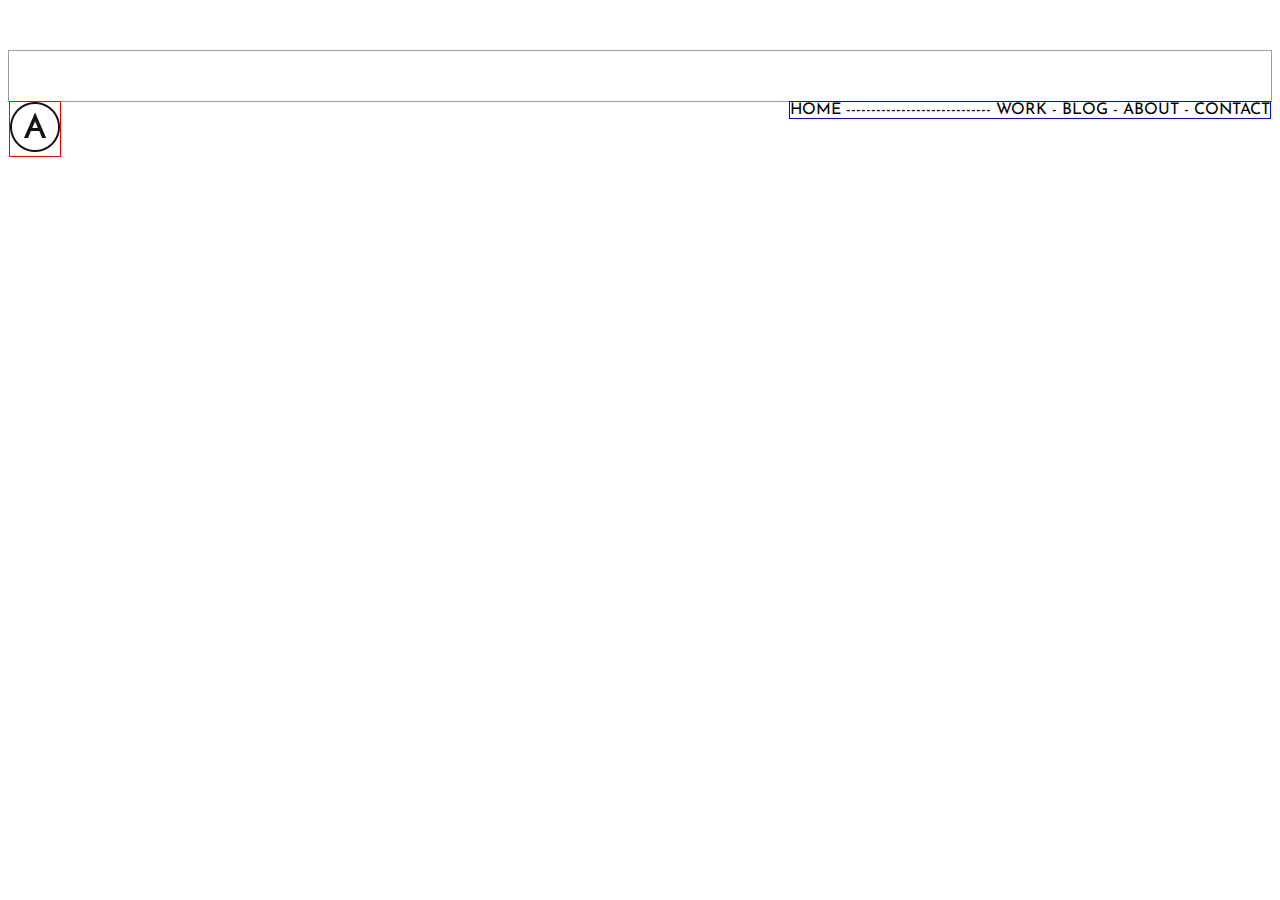
<file: hyproject/index.html>
<!DOCTYPE html>
<html lang="en">
<head>
    <meta charset="UTF-8">
    <title>ALPHA Studio</title>
    <meta name="title" content="Alpha Studio">
    <meta name="author" content="Excelle Escalada">
    <link rel="stylesheet" href="assets/style.css">
    <link rel='stylesheet' href='http://fonts.googleapis.com/css?family=Josefin+Sans&subset=latin,latin-ext'  type='text/css'>
    <link rel="stylesheet" href="https://everythingfonts.com/font/face/SHlCREUBylCois0wZgZh_weF" type="text/css"/>

</head>
<body>

<div id="header">
    <div id="logo">
        <img src="images/logo.png">
    </div>

    <div id="menu">
        HOME ----------------------------- WORK - BLOG - ABOUT - CONTACT
    </div>
</div>

<div id="headImg">

</div>

</body>
</html>
</file>
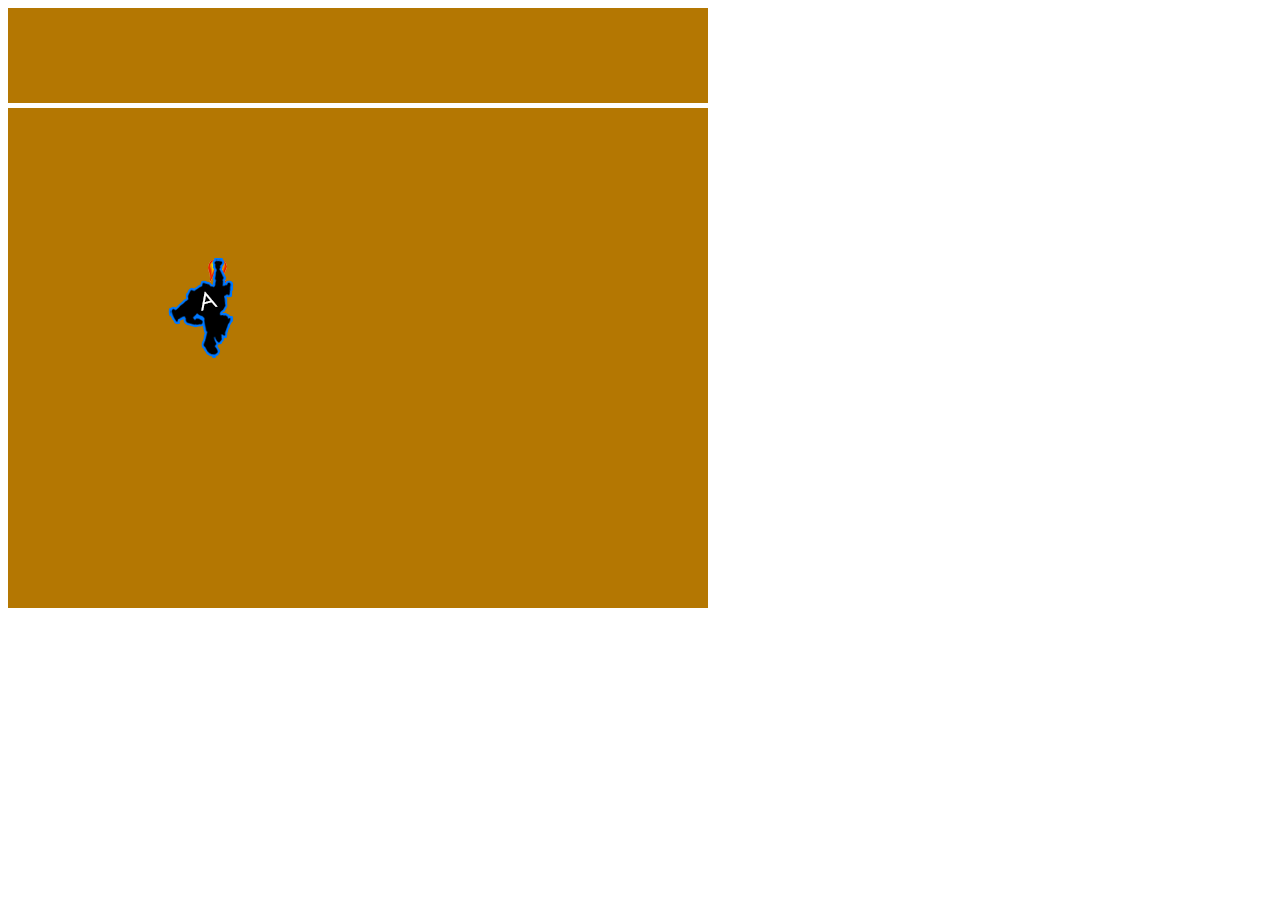
<file: GAME003/finalAssignment/shooter.html>
<!DOCTYPE html>
<html lang="en">
<head>
    <meta charset="UTF-8">
    <title>Antonaut</title>
</head>
<body>

<div id="div">
    <canvas></canvas>
</div>

<script src="script.js"></script>

</body>
</html>
</file>
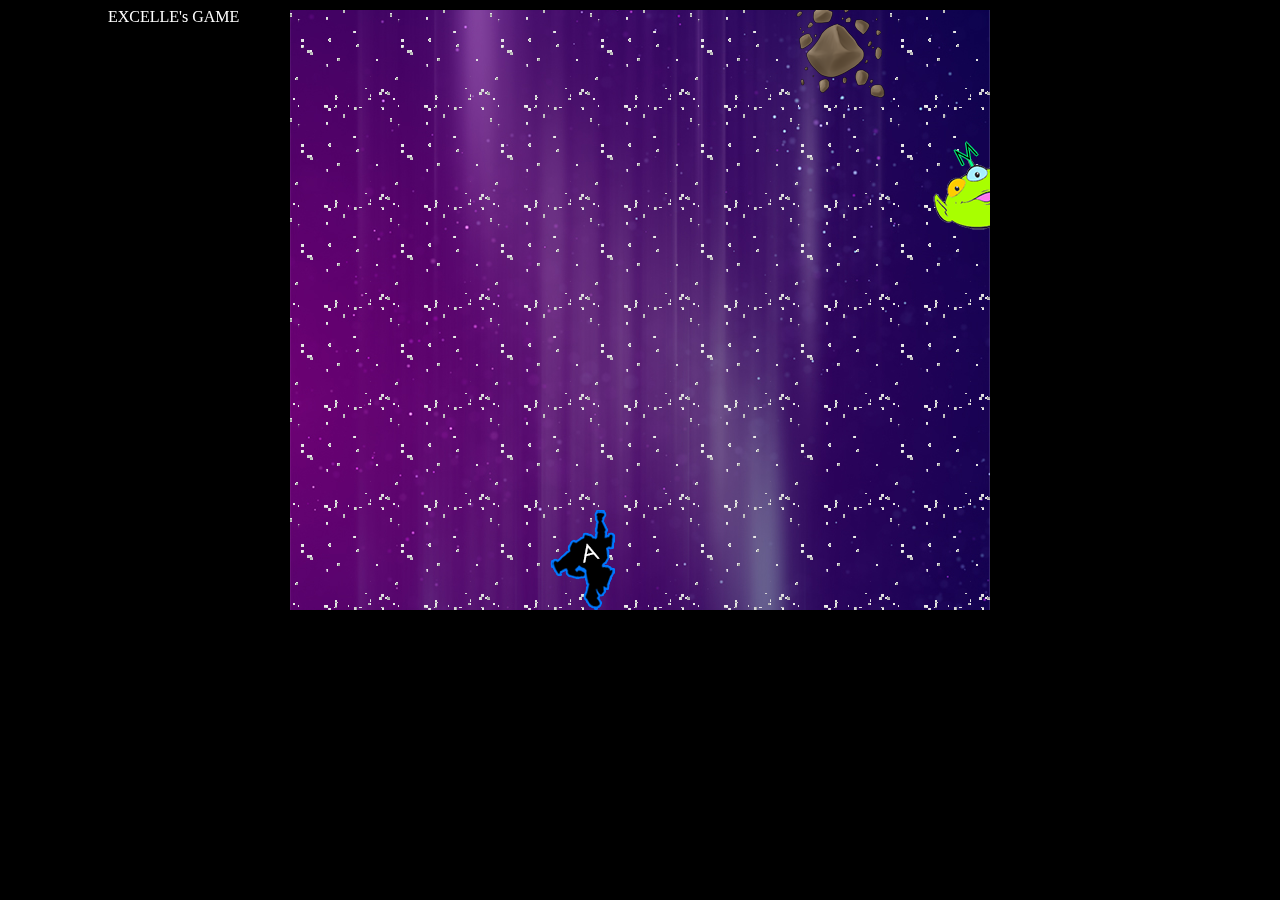
<file: GAME003/finalAssignment/assignment/assignment.html>
<!doctype html>
<html>
<head>
	<meta charset="UTF-8">
	<title>Excelle's Game Assignment</title>
	<link rel="stylesheet" href="style.css">
	<meta name="description" content="Assignment #2">
    <meta name="author" content="Excelle Escalada">
	<meta name="keywords" content="HTML, CSS, JavaScript, web game">
</head>
<body>
	<div id="top">
		EXCELLE's GAME<br>
		<p id="output"></p>
	</div>

	<div id="stage">
		<canvas id="canvas" width="0" height="0" ></canvas>
	</div>

	<script src="script.js"></script>

	<script src=http://my.gblearn.com/js/loadscript.js></script>
 </body>
</html>
</file>
<file: hyproject/assets/style.css>
@charset "utf-8";
/* CSS Document */

#header{
    padding-top: 50px;
    border: 1px solid #9b9b9b;
    margin-top: 50px;
    height: auto;
}

#logo{
    float: left;
    border: 1px solid red;
}

#menu{
    font-family: 'Josefin Sans', sans-serif;
    border: 1px solid blue;
    float: right;
}

#headimg{
}
</file>
<file: GAME003/finalAssignment/assignment/style.css>
body {
	background-color: #000000;
}

#top
{
	color: white;
	height: 50px;
	alignment: center;
	position: fixed;
	margin-left:100px;

}

#stage
{
	width:700px;
	height:600px;
	border:2px solid black;
	background-image:url("images/space.jpg");
	margin:auto;
	position:relative;
}
</file>
